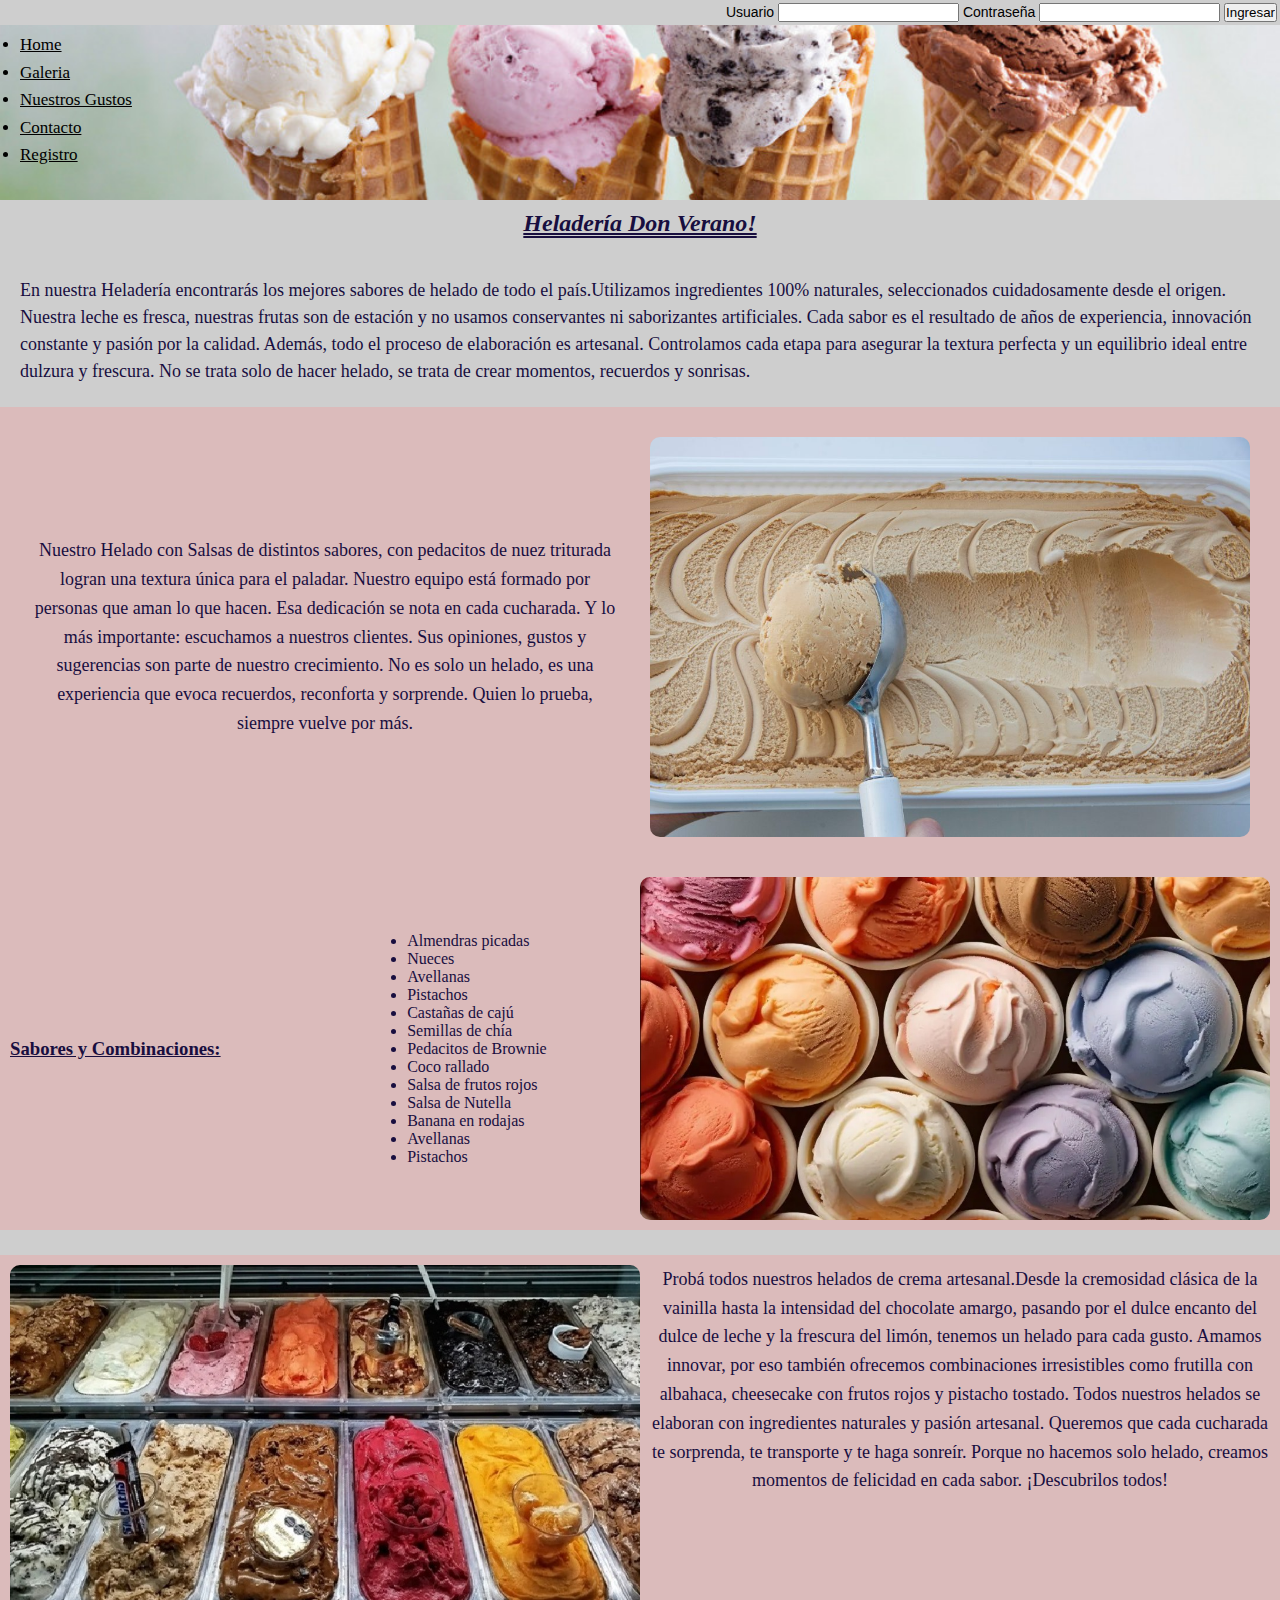
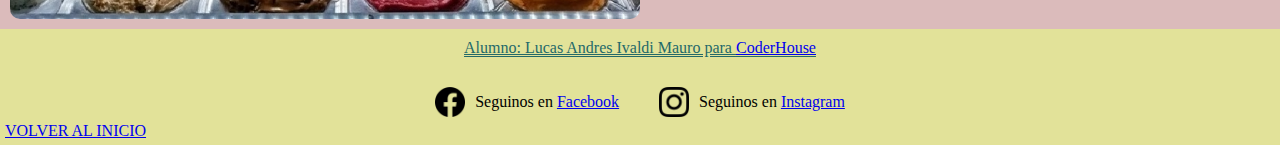
<file: index.html>
<!DOCTYPE html>
<html lang="en">

<head>
    <meta charset="UTF-8">
    <meta name="viewport" content="width=device-width, initial-scale=1.0">
    <title>Document</title>
    <link rel="stylesheet" href="./css/estilos.css">
</head>

<body>

    <header>
        <div class="usvip1">

            <label for="">Usuario</label>
            <input class="usuario" type="Usuario">

            <label for="">Contraseña</label>
            <input class="contraseña" type="password" name="" id="">

            <input type="submit" value="Ingresar">
        </div>




        <nav>

            <ul class="probandopadre">

                <li class="probandohijo"><a href="#">Home</a></li>

                <li class="probandohijo"><a href="./otrasPags/Galeria.html">Galeria</a></li>

                <li class="probandohijo"><a href="./otrasPags/Gustos.html">Nuestros Gustos</a></li>

                <li class="probandohijo"><a href="./otrasPags/Contacto.html">Contacto</a></li>

                <li class="probandohijo"><a href="./otrasPags/Registro.html">Registro</a></li>

            </ul>


        </nav>


    </header>

    <main>


        <section class="seccion1">

            <h1 class="tit1">Heladería Don Verano!</h1>


            <p class="h2principal">En nuestra Heladería encontrarás los mejores sabores de
                helado de todo el país.Utilizamos ingredientes 100% naturales, seleccionados cuidadosamente desde el
                origen.
                Nuestra leche es fresca, nuestras frutas son de estación y no usamos conservantes ni saborizantes
                artificiales. Cada sabor es el resultado de años de experiencia, innovación constante y pasión por la
                calidad.

                Además, todo el proceso de elaboración es artesanal. Controlamos cada etapa para asegurar la textura
                perfecta y un equilibrio ideal entre dulzura y frescura. No se trata solo de hacer helado, se trata de
                crear
                momentos, recuerdos y sonrisas.
            <p>

        </section>

       
<section class="section1">
  <div class="flexindex">
    <p>
      Nuestro Helado con Salsas de distintos sabores, con pedacitos de nuez triturada logran una textura única para el paladar.
      Nuestro equipo está formado por personas que aman lo que hacen. Esa dedicación se nota en cada cucharada.
      Y lo más importante: escuchamos a nuestros clientes. Sus opiniones, gustos y sugerencias son parte de nuestro crecimiento.
      No es solo un helado, es una experiencia que evoca recuerdos, reconforta y sorprende. Quien lo prueba, siempre vuelve por más.
    </p>

    <img class="img2" src="./fotosCosas/shutterstock_1072957655-1024x683.jpg" alt="Helado artesanal con salsas y nuez">
  </div>
</section>


        <section class="section2">

            <h3>Sabores y Combinaciones:</h3>
            <br>
<br>

            <ul class="listasabores">
                <li>Almendras picadas</li>
                <li>Nueces</li>
                <li>Avellanas</li>
                <li>Pistachos</li>
                <li>Castañas de cajú</li>
                <li>Semillas de chía</li>
                <li>Pedacitos de Brownie</li>
                <li>Coco rallado</li>
                <li>Salsa de frutos rojos </li>
                <li>Salsa de Nutella</li>
                <li>Banana en rodajas</li>
                <li>Avellanas</li>
                <li>Pistachos</li>

            </ul>





            <img class="img3" src="./fotosCosas/sinfoto1.jpg" alt="">

        </section>



        <section class="section3">

            <p>Probá todos nuestros helados de crema artesanal.Desde la cremosidad clásica de la vainilla hasta la
                intensidad del chocolate amargo, pasando por el dulce encanto del dulce de leche y la frescura del
                limón, tenemos un helado para cada gusto. Amamos innovar, por eso también ofrecemos combinaciones
                irresistibles como frutilla con albahaca, cheesecake con frutos rojos y pistacho tostado. Todos nuestros
                helados se elaboran con ingredientes naturales y pasión artesanal. Queremos que cada cucharada te
                sorprenda, te transporte y te haga sonreír. Porque no hacemos solo helado, creamos momentos de felicidad
                en cada sabor. ¡Descubrilos todos!</p>




            <img class="imgsect3" src="./fotosCosas/ultfoto.jpg" alt="">




        </section>
    </main>

   



    <footer>

        <section class="footerpcipal">
            <div>
                <p class="alumno">
                    Alumno: Lucas Andres Ivaldi Mauro para
                    <a href="https://www.coderhouse.com" target="_blank">CoderHouse</a>
                </p>
            </div>

            <div class="footerflex">
                <div class="red">
                    <img class="icono" src="./fotosCosas/facebook.png" alt="Logo Facebook">
                    <p>Seguinos en <a href="http://www.facebook.com" target="_blank">Facebook</a></p>
                </div>

                <div class="red">
                    <img class="icono" src="./fotosCosas/instagram.png" alt="Logo Instagram">
                    <p>Seguinos en <a href="http://www.instagram.com" target="_blank">Instagram</a></p>
                </div>
            </div>

            <div class="inic">
                <p><a href="#">VOLVER AL INICIO</a></p>
            </div>

        </section>
    </footer>



</body>

</html>
</file>
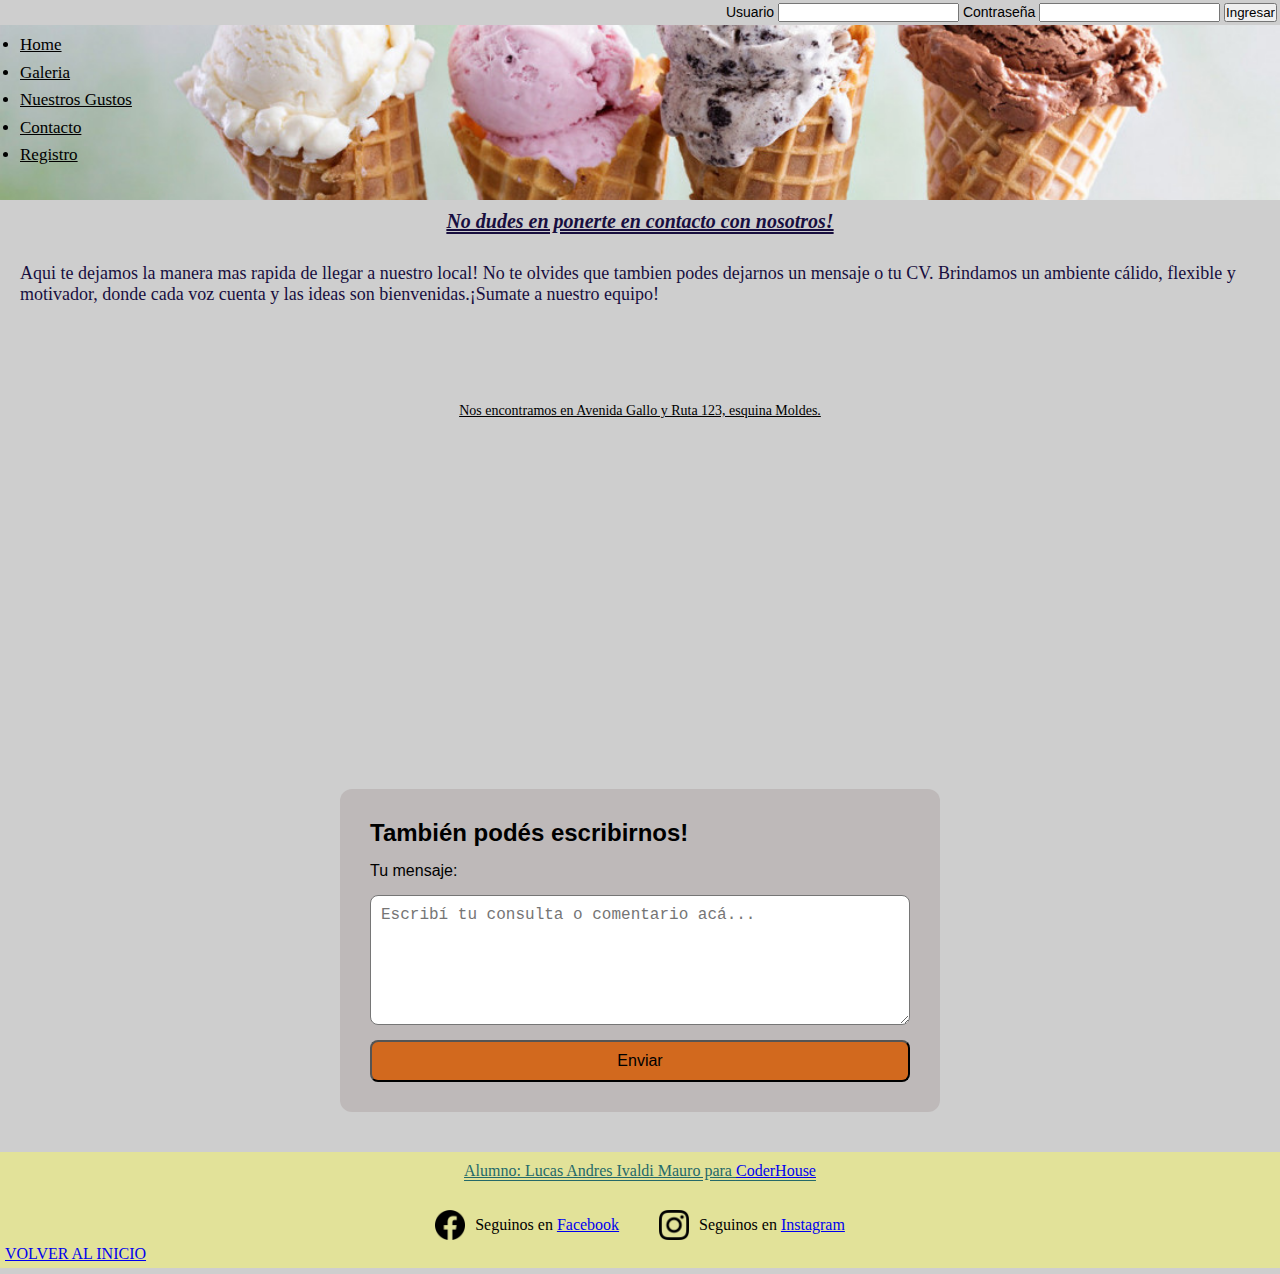
<file: otrasPags/Contacto.html>
<!DOCTYPE html>
<html lang="en">

<head>
    <meta charset="UTF-8">
    <meta name="viewport" content="width=device-width, initial-scale=1.0">
    <meta name="description" content="¿Tenés dudas o querés hacer un pedido? Contactanos por formulario, Facebook o Instagram. ¡Seguinos y enterate de promociones, novedades y mucho más!">
    <title>Contacto</title>
    <link rel="stylesheet" href="../css/estnuevos.css">

</head>

<body>
    <header>
        <nav>
            <div class="usvip1">

                <label for="">Usuario</label>
                <input class="usuario" type="Usuario">


                <label for="">Contraseña</label>
                <input class="contraseña" type="password" name="" id="">


                <input type="submit" value="Ingresar">

            </div>
            <ul class="probandopadre">

                <li class="probandohijo"><a href="../index.html">Home</a></li>
                <li class="probandohijo"><a href="./galeria.html">Galeria</a></li>
                <li class="probandohijo"><a href="./gustos.html">Nuestros Gustos</a></li>
                <li class="probandohijo"><a href="#">Contacto</a></li>
                <li class="probandohijo"><a href="./registro.html">Registro</a></li>
            </ul>
        </nav>
        <main>

    </header>

    <section class="sct1">
        <h1 class="contactoh1">No dudes en ponerte en contacto con nosotros!</h1>

        <p class="contactop1">Aqui te dejamos la manera mas rapida de llegar a nuestro local! No te olvides que tambien
            podes dejarnos un mensaje o tu CV. Brindamos un ambiente cálido, flexible y motivador, donde cada voz cuenta
            y
            las ideas son bienvenidas.¡Sumate a nuestro equipo!
        </p>

        <div class="contacto1">
            <iframe
                src="https://www.google.com/maps/embed?pb=!1m18!1m12!1m3!1d3284.442582563635!2d-58.4398332!3d-34.5929684!2m3!1f0!2f0!3f0!3m2!1i1024!2i768!4f13.1!3m3!1m2!1s0x95bcc945173b3dd7%3A0xe8a347bb55df550c!2sCoderhouse!5e0!3m2!1ses!2sar!4v1744155936389!5m2!1ses!2sar"
                width="400" height="300" style="border:0;" allowfullscreen="" loading="lazy"
                referrerpolicy="no-referrer-when-downgrade"></iframe>

            <span class="span1">Nos encontramos en Avenida Gallo y Ruta 123, esquina Moldes.</span>
        </div>
    </section>


    <section class="formulario-contacto">
        <h2>También podés escribirnos!</h2>

        <form action="#" method="post">
            <label for="mensaje">Tu mensaje:</label>
            <textarea id="mensaje" name="mensaje" rows="6"
                placeholder="Escribí tu consulta o comentario acá..."></textarea>

            <button type="submit">Enviar</button>
        </form>
    </section>


    </main>


    <footer>
        <div>
            <p class="alumno">
                Alumno: Lucas Andres Ivaldi Mauro para
                <a href="https://www.coderhouse.com" target="_blank">CoderHouse</a>
            </p>
        </div>

        <div class="footerflex">
            <div class="red">
                <img class="icono" src="../fotosCosas/facebook.png" alt="Logo Facebook">
                <p>Seguinos en <a href="http://www.facebook.com" target="_blank">Facebook</a></p>
            </div>

            <div class="red">
                <img class="icono" src="../fotosCosas/instagram.png" alt="Logo Instagram">
                <p>Seguinos en <a href="http://www.instagram.com" target="_blank">Instagram</a></p>
            </div>
        </div>

        <div class="inic">
            <p><a href="#">VOLVER AL INICIO</a></p>
        </div>
    </footer>


</body>

</html>
</file>
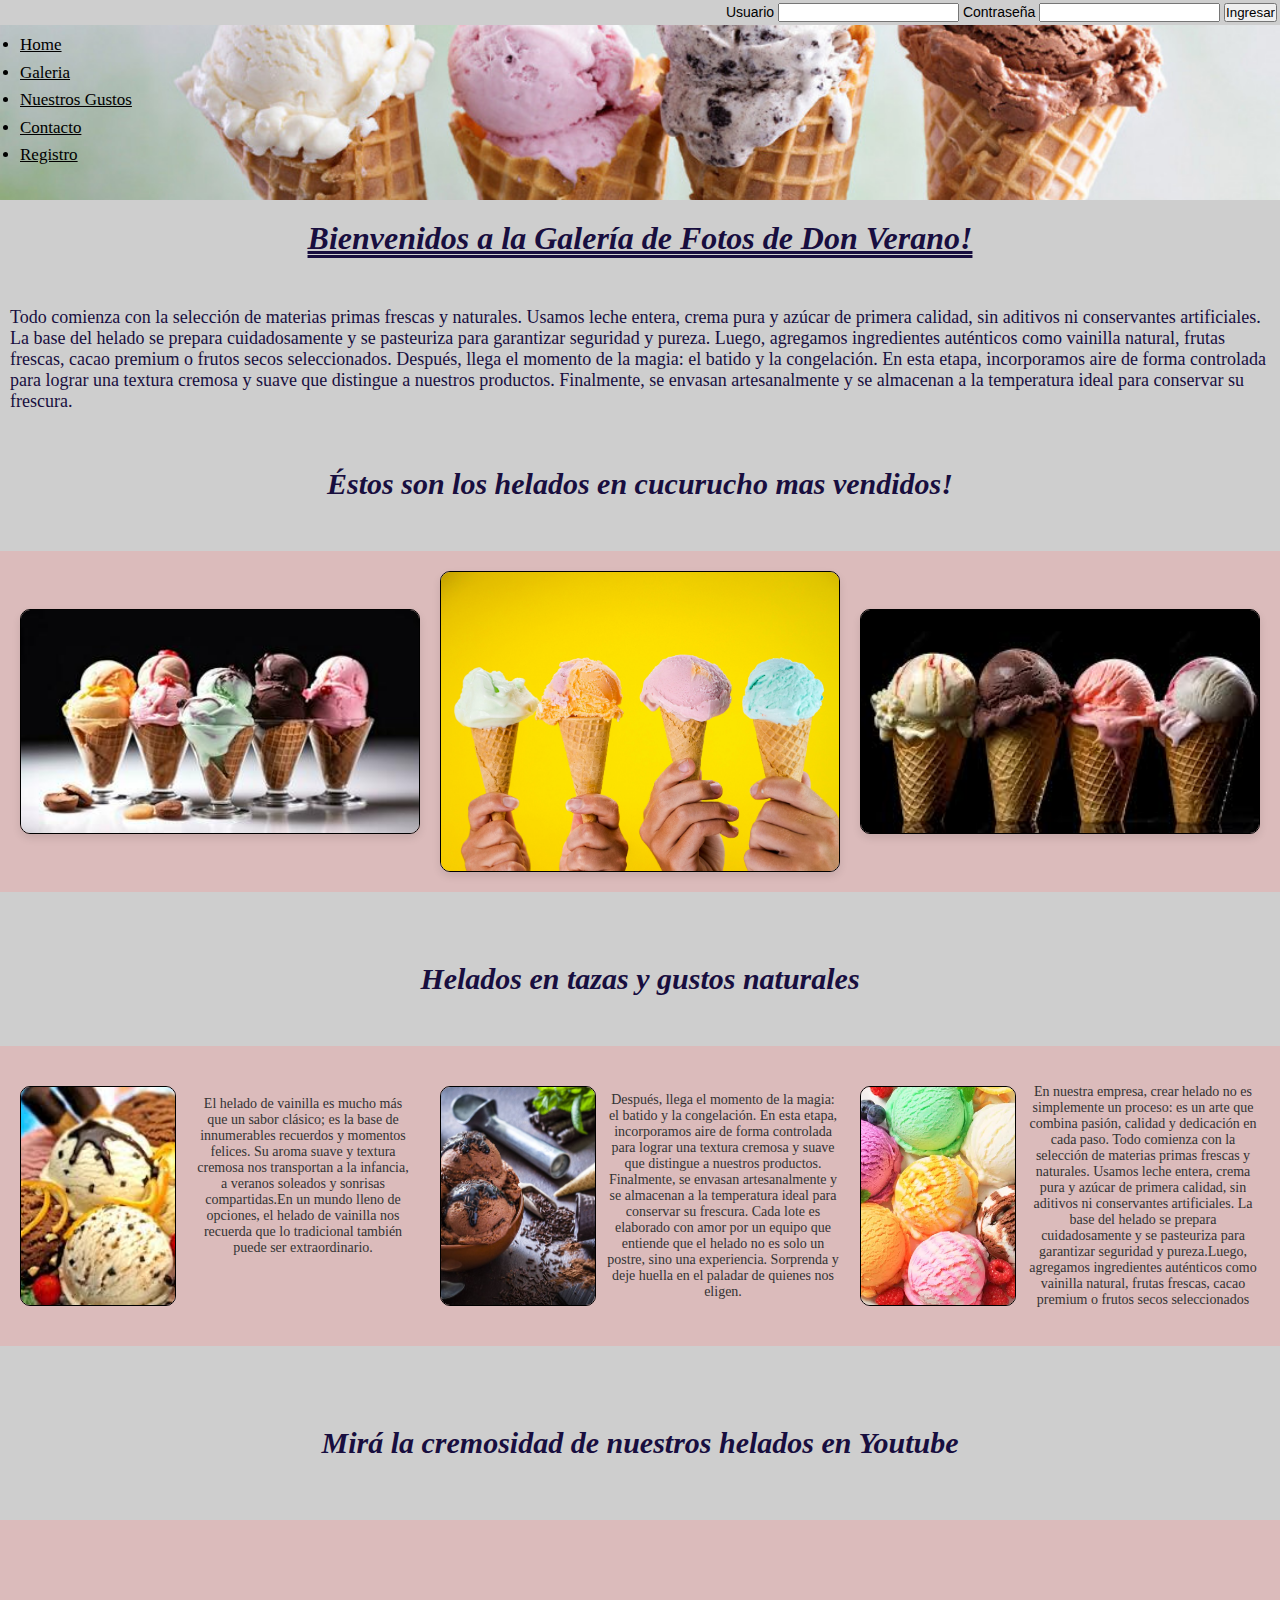
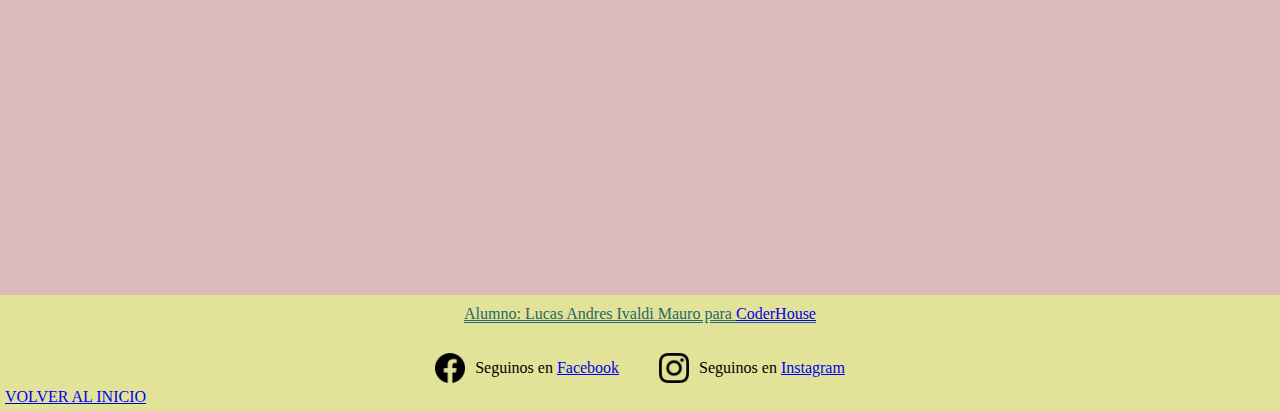
<file: otrasPags/Galeria.html>
<!DOCTYPE html>
<html lang="en">

<head>
    <meta charset="UTF-8">
    <meta name="viewport" content="width=device-width, initial-scale=1.0">
<meta name="description" content="Explorá nuestra galería de fotos y descubrí el mundo de sabores, colores y momentos dulces que vivimos en nuestra heladería.">

    <title>Galeria</title>
    <link rel="stylesheet" href="../css/estnuevos.css">
</head>

<body>
    <header>

        <nav>

            <div class="usvip1">
                <label for="">Usuario</label>
                <input class="usuario" type="Usuario">
                <label for="">Contraseña</label>
                <input class="contraseña" type="password" name="" id="">
                <input type="submit" value="Ingresar">
            </div>

            <ul class="probandopadre">

                <li class="probandohijo"><a href="../index.html">Home</a></li>
                <li class="probandohijo"><a href="#">Galeria</a></li>
                <li class="probandohijo"><a href="./Gustos.html">Nuestros Gustos</a></li>
                <li class="probandohijo"><a href="./Contacto.html">Contacto</a></li>
                <li class="probandohijo"><a href="./Registro.html">Registro</a></li>

            </ul>


        </nav>

    </header>

    <main>

        <section class="gale1">

            <div class="galepcipal">
                <h1>Bienvenidos a la Galería de Fotos de Don Verano!</h1>
            </div>

            <p class="textogaleria">
                Todo comienza con la selección de materias primas frescas y naturales. Usamos leche entera, crema pura y
                azúcar de primera calidad, sin aditivos ni conservantes artificiales. La base del helado se prepara
                cuidadosamente y se pasteuriza para garantizar seguridad y pureza. Luego, agregamos ingredientes
                auténticos
                como vainilla natural, frutas frescas, cacao premium o frutos secos seleccionados.
                Después, llega el momento de la magia: el batido y la congelación. En esta etapa, incorporamos aire de
                forma
                controlada para lograr una textura cremosa y suave que distingue a nuestros productos. Finalmente, se
                envasan artesanalmente y se almacenan a la temperatura ideal para conservar su frescura.
            </p>

        </section>

        </div>

        <h3 class="h31">Éstos son los helados en cucurucho mas vendidos!</h3>

        <section class="editgal">

            <div class="editgaleria">
                <img class="galeria1" src="../fotosCosas/galeria1.jpg" alt="2 bochas de helado de distintos sabores,presentacion cucurucho">

                <img class="galeria2" src="../fotosCosas/galeria2.jpg" alt="1 bocha de helado de distintos sabores,presentacion cucurucho">

                <img class="galeria3" src="../fotosCosas/galeria3.jpg" alt="1 bocha de helado de distintos sabores,presentacion cucurucho">
            </div>
        </section>


        <h3 class="h32">Helados en tazas y gustos naturales</h3>

        <section>

            <div class="editgaleria1">
                <div class="item">
                    <img class="galeria4" src="../fotosCosas/galeria4.jpg" alt="6 bochas de helado de distintos sabores,con salsas de diferentes sabores y trozos de chocolate">
                    <p class="texto1">El helado de vainilla es mucho más que un sabor clásico; es la base de
                        innumerables recuerdos y
                        momentos felices. Su aroma suave y textura cremosa nos transportan a la infancia, a veranos
                        soleados y sonrisas compartidas.En un mundo lleno de
                        opciones, el helado de vainilla nos recuerda que lo tradicional también puede ser
                        extraordinario.</p>
                </div>

                <div class="item">
                    <img class="galeria5" src="../fotosCosas/galeria5.jpg" alt="3 bochas de helado de chocolate, bañadas en salsa de chocolate, presentacion tacita.">
                    <p class="gale5">Después, llega el momento de la magia: el batido y la congelación. En esta etapa,
                        incorporamos
                        aire
                        de forma controlada para lograr una textura cremosa y suave que distingue a nuestros productos.
                        Finalmente, se envasan artesanalmente y se almacenan a la temperatura ideal para conservar su
                        frescura.

                        Cada lote es elaborado con amor por un equipo que entiende que el helado no es solo un postre,
                        sino
                        una experiencia. Sorprenda y deje huella en el paladar de quienes nos eligen.
                    </p>
                </div>

                <div class="item">
                    <img class="galeria7" src="../fotosCosas/galeria7.jpg" alt="7 bochas de helado de distintos sabores, presentacion tacita">
                    <p class="gale7">En nuestra empresa, crear helado no es simplemente un proceso: es un arte que
                        combina pasión,
                        calidad y dedicación en cada paso. Todo comienza con la selección de materias primas frescas y
                        naturales. Usamos leche entera, crema pura y azúcar de primera calidad, sin aditivos ni
                        conservantes artificiales. La base del helado se prepara cuidadosamente y se pasteuriza para
                        garantizar seguridad y pureza.Luego, agregamos ingredientes auténticos como vainilla natural,
                        frutas frescas, cacao premium o frutos secos seleccionados</p>
                </div>
            </div>

        </section>

        <h3 class="h33">Mirá la cremosidad de nuestros helados en Youtube</h3>

        <div class="videos">
            <iframe class="iframe1" width="560" height="315"
                src="https://www.youtube.com/embed/ukuhJ8oGm3Q?si=c9D9vKUh6_vL1g8g" title="YouTube video player"
                frameborder="0"
                allow="accelerometer; autoplay; clipboard-write; encrypted-media; gyroscope; picture-in-picture; web-share"
                referrerpolicy="strict-origin-when-cross-origin" allowfullscreen></iframe>
            <iframe class="iframe1" width="560" height="315"
                src="https://www.youtube.com/embed/-7lbwNiNE8s?si=T1MvKjAnfMRLGPZO" title="YouTube video player"
                frameborder="0"
                allow="accelerometer; autoplay; clipboard-write; encrypted-media; gyroscope; picture-in-picture; web-share"
                referrerpolicy="strict-origin-when-cross-origin" allowfullscreen></iframe>
        </div>


    </main>

    <footer>
        <div>
            <p class="alumno">
                Alumno: Lucas Andres Ivaldi Mauro para
                <a href="https://www.coderhouse.com" target="_blank">CoderHouse</a>
            </p>
        </div>

        <div class="footerflex">
            <div class="red">
                <img class="icono" src="../fotosCosas/facebook.png" alt="Logo Facebook">
                <p>Seguinos en <a href="http://www.facebook.com" target="_blank">Facebook</a></p>
            </div>

            <div class="red">
                <img class="icono" src="../fotosCosas/instagram.png" alt="Logo Instagram">
                <p>Seguinos en <a href="http://www.instagram.com" target="_blank">Instagram</a></p>
            </div>
        </div>

        <div class="inic">
            <p><a href="#">VOLVER AL INICIO</a></p>
        </div>
    </footer>


</body>




</html>
</file>
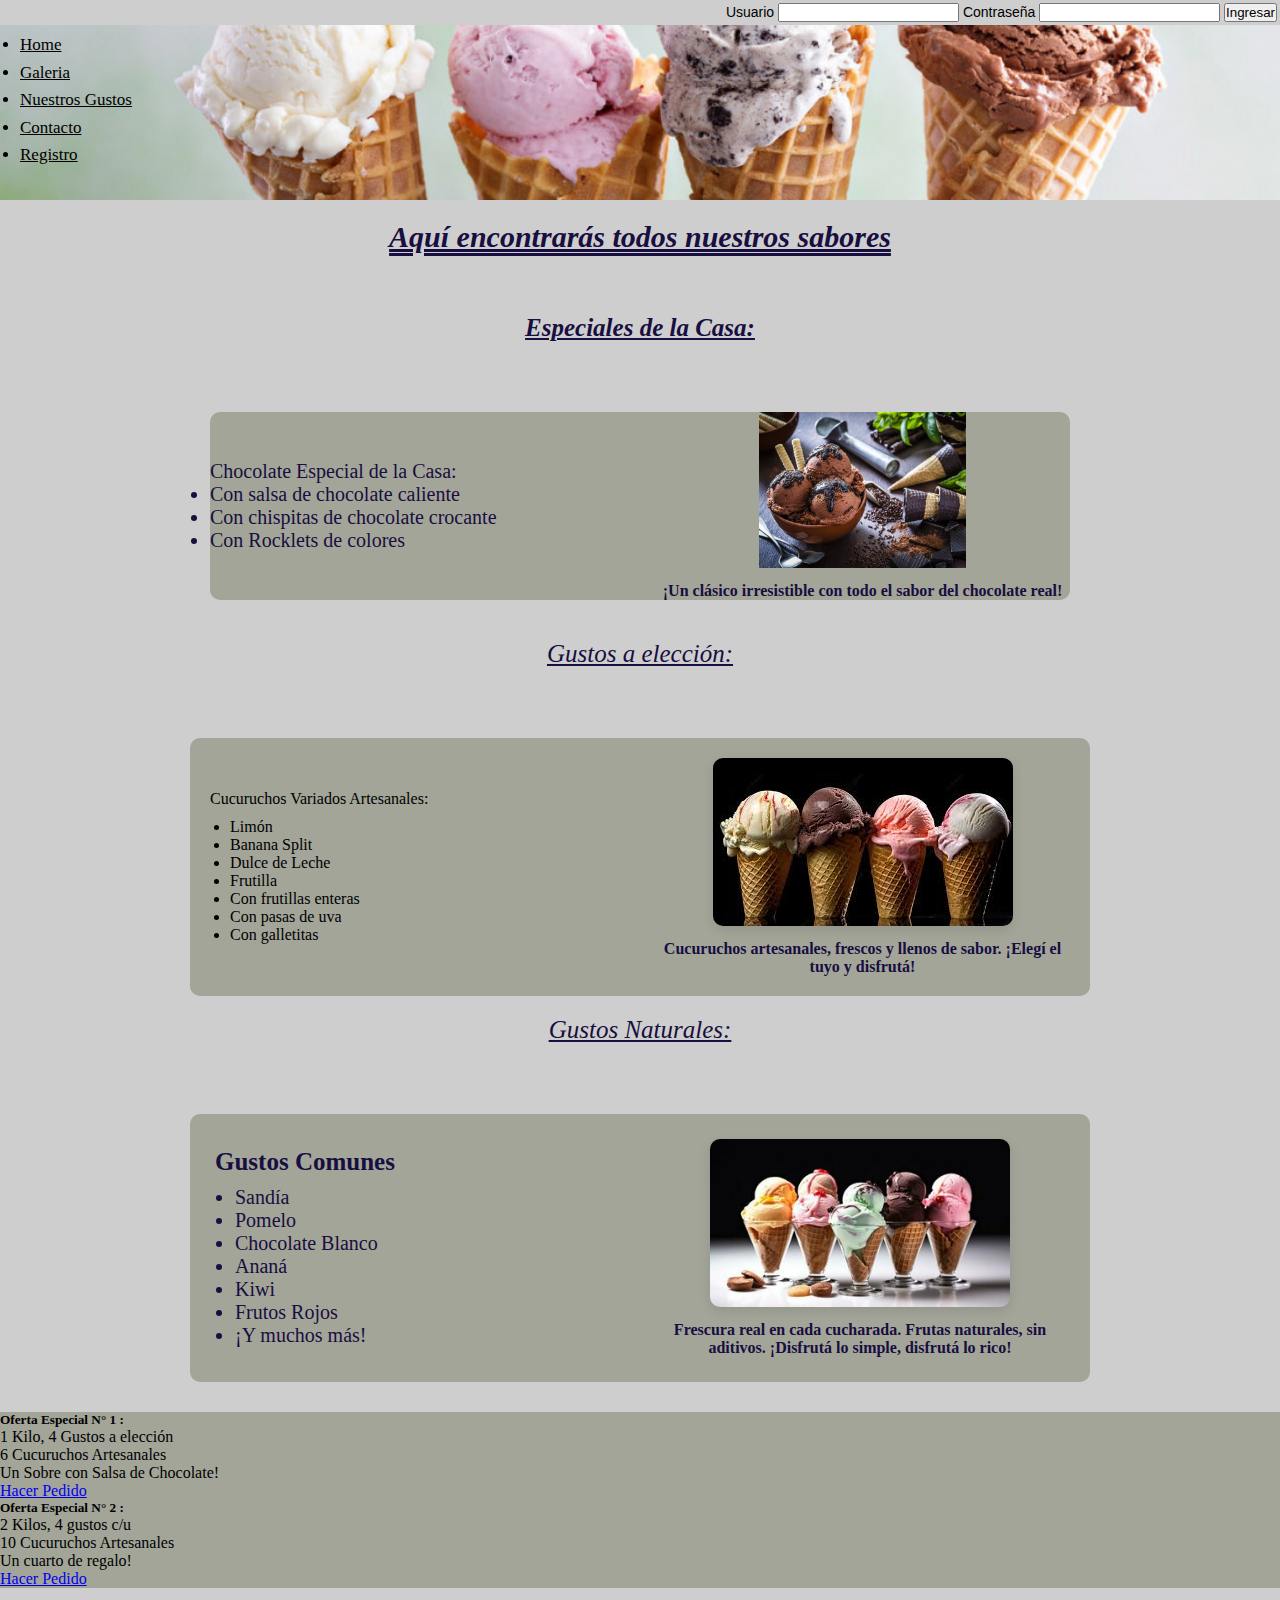
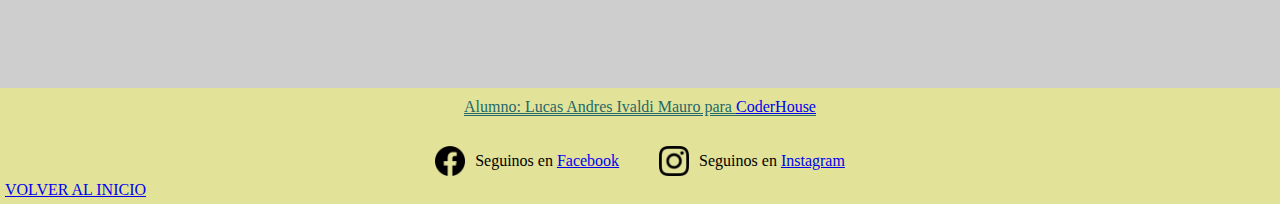
<file: otrasPags/Gustos.html>
<!DOCTYPE html>
<html lang="en">

<head>
  <meta charset="UTF-8">
  <meta name="viewport" content="width=device-width, initial-scale=1.0">
  <title>Gustos</title>

  <link href="https://cdn.jsdelivr.net/npm/bootstrap@5.3.6/dist/css/bootstrap.min.css" rel="stylesheet"
    integrity="sha384-4Q6Gf2aSP4eDXB8Miphtr37CMZZQ5oXLH2yaXMJ2w8e2ZtHTl7GptT4jmndRuHDT" crossorigin="anonymous">

  <link rel="stylesheet" href="../css/estnuevos.css">

</head>

<body>
  <header>
    <nav>


      <div class="usvip1">

        <label for="">Usuario</label>
        <input class="usuario" type="Usuario">


        <label for="">Contraseña</label>
        <input class="contraseña" type="password" name="" id="">


        <input type="submit" value="Ingresar">

      </div>

      <ul class="probandopadre">

        <li class="probandohijo"><a href="../index.html">Home</a></li>
        <li class="probandohijo"><a href="./Galeria.html">Galeria</a></li>
        <li class="probandohijo"><a href="#">Nuestros Gustos</a></li>
        <li class="probandohijo"><a href="./Contacto.html">Contacto</a></li>
        <li class="probandohijo"><a href="./Registro.html">Registro</a></li>

      </ul>

    </nav>

  </header>

  <main>

    <section>


      <h1 class="titulogustos">Aquí encontrarás todos nuestros sabores</h1>


      <div class="especial-casa">
        <h2 class="subtitgustos">Especiales de la Casa:</h2>

        <div class="sabor-item">
          <div class="sabor-texto">
            <p class="choco2">Chocolate Especial de la Casa:</p>
            <ul class="choco3">
              <li>Con salsa de chocolate caliente</li>
              <li>Con chispitas de chocolate crocante</li>
              <li>Con Rocklets de colores</li>
            </ul>
          </div>

          <div class="sabor-imagen">
            <img class="choco1" src="../fotosCosas/galeria5.jpg" alt="Chocolate especial">
            <p class="promo-texto">¡Un clásico irresistible con todo el sabor del chocolate real!</p>
          </div>
        </div>
      </div>
      </ul>
    </section>


    <p class="eleccion">Gustos a elección:</p>

    <div class="seccion-cucuruchos">
      <div class="cucuruchos-texto">
        <p class="cucu">Cucuruchos Variados Artesanales:</p>
        <ul class="cucu3">
          <li>Limón</li>
          <li>Banana Split</li>
          <li>Dulce de Leche</li>
          <li>Frutilla

          <li>Con frutillas enteras</li>
          <li>Con pasas de uva</li>
          <li>Con galletitas</li>


      </div>

      <div class="cucuruchos-imagen">
        <img class="cucu2" src="../fotosCosas/galeria3.jpg" alt="Cucuruchos Artesanales">
        <p class="promo-cucuruchos">Cucuruchos artesanales, frescos y llenos de sabor. ¡Elegí el tuyo y disfrutá!</p>
      </div>
    </div>

    <p class="eleccion2">Gustos Naturales:</p>

    <section class="gustos-comunes">

      <div class="gustos-comunes-texto">
        <h2 class="gustoscom1">Gustos Comunes</h2>


        <ul class="cucu4">
          <li>Sandía</li>
          <li>Pomelo</li>
          <li>Chocolate Blanco</li>
          <li>Ananá</li>
          <li>Kiwi</li>
          <li>Frutos Rojos</li>
          <li>¡Y muchos más!</li>
        </ul>
      </div>

      <div class="gustos-comunes-img">
        <img class="comunes" src="../fotosCosas/galeria1.jpg" alt="Foto helado sabores comunes">
        <p class="promo-comunes">Frescura real en cada cucharada. Frutas naturales, sin aditivos. ¡Disfrutá lo simple,
          disfrutá lo rico!</p>
      </div>

    </section>
  </main>


  <div class="row">
    <div class="col-sm-6 mb-3 mb-sm-0">
      <div class="card">
        <div class="card-body">
          <h5 class="card-title">Oferta Especial N° 1 :</h5>
          <p class="card-text">1 Kilo, 4 Gustos a elección</p>
          <p>6 Cucuruchos Artesanales</p>
          <p>Un Sobre con Salsa de Chocolate!</p>
          <a href="#" class="btn btn-primary">Hacer Pedido</a>
        </div>
      </div>
    </div>
    <div class="col-sm-6">
      <div class="card">
        <div class="card-body">
          <h5 class="card-title">Oferta Especial N° 2 :</h5>
          <p class="card-text">2 Kilos, 4 gustos c/u</p>
          <p>10 Cucuruchos Artesanales</p>
          <p>Un cuarto de regalo!</p>
          <a href="#" class="btn btn-primary">Hacer Pedido</a>
        </div>
      </div>
    </div>
  </div>



  <footer>
    <div>
      <p class="alumno">
        Alumno: Lucas Andres Ivaldi Mauro para
        <a href="https://www.coderhouse.com" target="_blank">CoderHouse</a>
      </p>
    </div>

    <div class="footerflex">
      <div class="red">
        <img class="icono" src="../fotosCosas/facebook.png" alt="Logo Facebook">
        <p>Seguinos en <a href="http://www.facebook.com" target="_blank">Facebook</a></p>
      </div>

      <div class="red">
        <img class="icono" src="../fotosCosas/instagram.png" alt="Logo Instagram">
        <p>Seguinos en <a href="http://www.instagram.com" target="_blank">Instagram</a></p>
      </div>
    </div>

    <div class="inic">
      <p><a href="#">VOLVER AL INICIO</a></p>
    </div>
  </footer>

  <script src="https://cdn.jsdelivr.net/npm/bootstrap@5.3.6/dist/js/bootstrap.bundle.min.js"
    integrity="sha384-j1CDi7MgGQ12Z7Qab0qlWQ/Qqz24Gc6BM0thvEMVjHnfYGF0rmFCozFSxQBxwHKO"
    crossorigin="anonymous"></script>

</body>

</html>
</file>
<file: css/estilos.css>
/* reset para que tenga bien los bordes */
* {
    margin: 0;
    padding: 0;
    box-sizing: border-box;
}

/* header */


.titindex {
    color: #291515;

    color: rgb(24, 14, 63);
    text-align: center;
    font-family: 'Times New Roman', Times, serif;
    font-style: italic;
    margin-top: 70px;
    margin-bottom: 50px;
    font-size: 30px;


}

.card-group {
    text-align: center;
    margin: 25px;
    height: 300px;
}

.probandopadre {
    height: 150px;
    display: flex;
    flex-direction: column;
    justify-content: space-between;

}

.probandohijo {

    border: 2px double blanchedalmond width 80px;
    margin-left: 10px;
    font-size: 17px;

}

.inic {
    padding: 5px 5px;
}

/* galerias html */

.editgaleria1 {
    display: grid;
    grid-template-columns: repeat(3, 1fr);
    gap: 20px;
    padding: 20px;
    height: 300px;
    background-color: rgb(219, 187, 187);


}


.texto1 {
    text-align: center;
    height: 200px;
    margin: 10px 10px;
}

.item {
    display: grid;
    grid-template-columns: 1fr 1.5fr;
    align-items: center;
    gap: 10px;
    text-align: center;
}

.item img {
    width: 100%;
    max-width: 300px;
    height: 220px;
    border-radius: 10px;
    object-fit: cover;
}

.item p {
    font-size: 14px;
    color: #333;
}


/*
COLOR FONDO
background-color: rgb(121, 121, 118);

font-family: 'Times New Roman', Times, serif;
    color: rgb(24, 14, 63);
font-size: large;



*/


.editgal {
    background-color: rgb(219, 187, 187);

}

.editgaleria {
    display: grid;
    grid-template-columns: repeat(auto-fit, minmax(250px, 1fr));
    gap: 20px;
    padding: 20px;
    align-items: center;



}

.editgaleria img {
    width: 100%;
    border: black 1px solid;
    height: auto;
    border-radius: 10px;
    object-fit: cover;
    box-shadow: 0 4px 8px rgba(0, 0, 0, 0.1);
    transition: transform 0.3s ease;
}

.editgaleria1 img {

    border: black 1px solid;

}

/* footer */


.footerflex {
    display: flex;
    justify-content: center;
    gap: 40px;
    margin-top: 20px;
    flex-wrap: wrap;
}

.red {
    display: flex;
    align-items: center;
    gap: 10px;
}

.icono {
    width: 30px;
    height: 30px;
}

/* footer */





/* INDEX */

.flexindex {
    display: flex;
    align-items: center;
    justify-content: space-between;
    gap: 30px;
    padding: 30px;
}

.flexindex p {
    font-size: 18px;
    line-height: 1.6;
    max-width: 600px;
    color: rgb(24, 14, 63);
    font-size: large;
}

/*

font-family: 'Times New Roman', Times, serif;
    color: rgb(24, 14, 63);
font-size: large;

*/




.subtitgustos {
    color: rgb(24, 14, 63);
    text-decoration: underline;
    padding: 10px;
    font-family: 'Times New Roman', Times, serif;
    font-style: italic;
    padding-bottom: 20px;
    padding-top: 20px;
    text-align: center;
    font-size: 25px;
    margin-bottom: 50px;


}

.section3 {
    display: flex;
    flex-direction: row-reverse;
    align-items: text-start;
    justify-content: space-around;
    margin-top: 25px;
    padding: 10px 10px;
    font-family: 'Times New Roman', Times, serif;
    color: rgb(24, 14, 63);
    font-size: large;
    gap: 10px;
    background-color: rgb(219, 187, 187);
}

.imgsect3 {
    width: 50%;
    border-radius: 10px;
}


.section3 p {
    line-height: 1.6;
    text-align: center;
    font-family: 'Times New Roman', Times, serif;
    color: rgb(24, 14, 63);
    font-size: large;


}


.section1 {
    line-height: 1.6;
    text-align: center;
    font-family: 'Times New Roman', Times, serif;
    color: rgb(24, 14, 63);
    font-size: large;
    background-color: rgb(219, 187, 187);


}


.section2 {
    display: flex;
    flex-direction: row;
    justify-content: space-between;
    align-items: center;
    padding: 10px;
    font-family: 'Times New Roman', Times, serif;
    color: rgb(24, 14, 63);
    background-color: rgb(219, 187, 187);
}


.section2 img {
    width: 50%;
    border-radius: 10px;
}

.section2 h3 {
    text-decoration: underline;
}




.subtitulo2 {
    color: rgb(24, 14, 63);
    font-size: large;
    font-family: 'Times New Roman', Times, serif;
    padding: 10px;

}

 .h2principal {
        font-size: 16px;
        line-height: 1.5;
        height: 400px;
    }


.h2principal {

    color: rgb(24, 14, 63);
    font-size: large;
    font-family: 'Times New Roman', Times, serif;
    padding: 20px;
    height: 150px;
}



main {
    background-color: rgb(206, 206, 206);
}

.card-title {
    font-size: px;
}


.usvip1 {
    display: block;
    width: 100%;
    padding: 3px;
    background-color: rgb(206, 206, 206);
    font-family: Arial, sans-serif;
    font-size: 14px;
}

.homepcipal {
    height: 350px;
    background-color: yellowgreen
}


.lista1 {

    font-size: 20px;
    padding: 20px;

}

header {

    text-align: right;
    width: 100%;
    height: 200px;
    background-image: url(../fotosCosas/logo.jpg);
    background-size: cover;
    background-repeat: no-repeat;
    background-position: 30% 30%;
}

header ul {
    text-align: left;
    padding: 10px;
}


.img2 {
    width: 600px;
    max-width: 100%;
    height: auto;
    border-radius: 10px;
}

.img3 {
    width: 50%;
}


.face {
    width: 50px;
}

.ig {
    width: 50px;
}

footer {
    background-color: rgb(226, 226, 153);
}



.alumno {
    text-align: center;
    color: rgb(36, 105, 105);
    text-decoration: underline double;
    padding: 10px;

}


/* 

color: rgb(24, 14, 63);
font-size: large;
font-family: 'Times New Roman',
Times,
serif;
padding: 10px;




color: rgb(24, 14, 63);
text-align: center;
text-decoration: underline double;
padding: 10px;
font-family: 'Times New Roman',
Times,
serif;
font-style: italic;
/*  */





.galeria2 {
    width: 200px;
    height: 200px;
}

.galeria5 {
    width: 200px;
    height: 200px;
}

.galeria7 {
    width: 200px;
    height: 200px;
}


.h31 {
    color: rgb(24, 14, 63);
    text-align: center;
    font-family: 'Times New Roman', Times, serif;
    font-style: italic;
    margin-bottom: 50px;
    font-size: 30px;

}

.h32 {
    color: rgb(24, 14, 63);
    text-align: center;
    font-family: 'Times New Roman', Times, serif;
    font-style: italic;
    margin-top: 70px;
    margin-bottom: 50px;
    font-size: 30px;
}

.h33 {
    color: rgb(24, 14, 63);
    text-align: center;
    font-family: 'Times New Roman', Times, serif;
    font-style: italic;
    margin-top: 80px;
    margin-bottom: 60px;
    font-size: 30px;
}

.videos {
    display: flex;
    flex-direction: row;
    gap: 150px;
    padding: 30px;
    background-color: rgb(219, 187, 187);


}


.choco1 {
    width: 50%;

}

.choco2 {
    font-family: 'Times New Roman', Times, serif;
    color: rgb(24, 14, 63);
    font-size: 30px;
    font-size: 20px;

}

.choco3 {
    font-family: 'Times New Roman', Times, serif;
    color: rgb(24, 14, 63);
    font-size: 20px;

}


.cucu3 {
    font-family: 'Times New Roman', Times, serif;
    color: rgb(24, 14, 63);
    font-size: 20px;

}


.cucu {
    font-family: 'Times New Roman', Times, serif;
    color: rgb(24, 14, 63);
    font-size: 30px;
    font-size: 20px;
}

.cucu2 {

    width: 50%;
}

.gustos1 {
    text-decoration: underline
}

.comunes {
    width: 50%;
}



.listasabores {
    font-size: medium;
}

.listault {
    font-size: small;
}

.padding-box {
    width: 100px;
    height: 50px;
    background-color: lightgray;
    padding: 20px;
}


.tit1 {

    color: rgb(24, 14, 63);
    text-align: center;
    text-decoration: underline double;
    padding: 10px;
    font-family: 'Times New Roman', Times, serif;
    font-style: italic;
    font-size: 24px;
    margin-bottom: 10px;
}



/*  color: rgb(24, 14, 63);
    font-size: large;
    font-family: 'Times New Roman', Times, serif;
    padding: 20px;
    height: 150px; */

.textogaleria {
    color: rgb(24, 14, 63);
    font-size: large;
    font-family: 'Times New Roman', Times, serif;
    padding: 10px;
    height: 150px;
    margin-top: 20px;
    margin-bottom: 20px;
}


.galepcipal {
    color: rgb(24, 14, 63);
    text-align: center;
    text-decoration: underline double;
    padding: 10px;
    font-family: 'Times New Roman', Times, serif;
    font-style: italic;
    padding-bottom: 20px;
    padding-top: 20px;
}


.especial-casa {
    padding: 20px;
    background-color: rgb(206, 206, 206);
    border-radius: 12px;
    max-width: 900px;
    margin: 0 auto;
}

.sct1 {
    background-color: rgb(206, 206, 206);


}

.card-body {
    background-color: rgb(163, 165, 153);
}

.sabor-item {
    display: flex;
    flex-wrap: wrap;
    gap: 30px;
    align-items: center;
    justify-content: space-between;
    border-radius: 10px;
    background-color: rgb(163, 165, 153);

}

.sabor-texto {
    flex: 1;
    min-width: 250px;
}

.sabor-texto ul {
    padding-left: 20px;
    margin-top: 10px;
}

.sabor-imagen {
    flex: 1;
    text-align: center;
}

.choco1 {
    width: 100%;
    max-width: 300px;
    border-radius: 10px;
    box-shadow: 0 4px 12px rgba(0, 0, 0, 0.1);
}

.promo-texto {
    margin-top: 10px;
    font-weight: bold;
    color: rgb(24, 14, 63);
    font-size: 16px;
}

.choco2 {
    font-family: 'Gill Sans', 'Gill Sans MT', Calibri, 'Trebuchet MS', sans-serif;
}


/* cucuruchos gustos */

.seccion-cucuruchos {
    display: flex;
    flex-wrap: wrap;
    gap: 30px;
    padding: 20px;
    border-radius: 12px;
    max-width: 900px;
    margin: 0 auto;
    align-items: center;
    border-radius: 10px;
    background-color: rgb(163, 165, 153);
}

.cucuruchos-texto {
    flex: 1;
    min-width: 280px;
}

.cucuruchos-texto ul {
    padding-left: 20px;
    margin-top: 10px;
}

.cucuruchos-texto ul ul {
    margin-top: 5px;
    margin-left: 15px;
    font-size: 14px;
    color: #291515;
}

.cucuruchos-imagen {
    flex: 1;
    text-align: center;
}

.cucu2 {
    width: 100%;
    max-width: 300px;
    border-radius: 10px;
    box-shadow: 0 4px 12px rgba(0, 0, 0, 0.1);
}

.promo-cucuruchos {
    margin-top: 10px;
    font-weight: bold;
    color: rgb(24, 14, 63);
    font-size: 16px;
}

.gustoscom1 {
    font-size: 20px;

}

.gustos-comunes {
    display: flex;
    flex-wrap: wrap;
    gap: 30px;
    padding: 25px;
    border-radius: 12px;
    max-width: 900px;
    margin: 0 auto;
    align-items: center;
    border-radius: 10px;
    background-color: rgb(163, 165, 153);


}

.eleccion {
    color: rgb(24, 14, 63);
    text-decoration: underline;
    padding: 10px;
    font-family: 'Times New Roman', Times, serif;
    font-style: italic;
    padding-bottom: 20px;
    padding-top: 20px;
    text-align: center;
    font-size: 25px;
    margin-bottom: 50px;

}

.eleccion2 {
    color: rgb(24, 14, 63);
    text-decoration: underline;
    padding: 10px;
    font-family: 'Times New Roman', Times, serif;
    font-style: italic;
    padding-bottom: 20px;
    padding-top: 20px;
    text-align: center;
    font-size: 25px;
    margin-bottom: 50px;

}

.gustos-comunes-texto {
    flex: 1;
    min-width: 250px;
}

.gustos-comunes-texto ul {
    padding-left: 20px;
    margin-top: 10px;
}

.gustos-comunes-img {
    flex: 1;
    text-align: center;
}

.comunes {
    width: 100%;
    max-width: 300px;
    border-radius: 10px;
    box-shadow: 0 4px 12px rgba(0, 0, 0, 0.1);
}

.promo-comunes {
    margin-top: 10px;
    font-weight: bold;
    color: rgb(24, 14, 63);
    font-size: 16px;
}

.gustos-comunes h2 {
    font-family: 'Times New Roman', Times, serif;
    color: rgb(24, 14, 63);
    font-size: 25px;


}

.cucu4 {
    font-family: 'Times New Roman', Times, serif;
    color: rgb(24, 14, 63);
    font-size: 20px;

}


/* contacto */

.contactoh1 {
    color: rgb(24, 14, 63);
    text-align: center;
    text-decoration: underline double;
    padding: 10px;
    font-family: 'Times New Roman', Times, serif;
    font-style: italic;
}

.contactop1 {
    color: rgb(24, 14, 63);
    font-size: large;
    font-family: 'Times New Roman', Times, serif;
    padding: 20px;
    height: 150px;
}

.contacto1 {
    display: flex;
    flex-direction: column-reverse;
    align-items: center;
    gap: 20px;
    font-size: 20px;
    text-decoration: underline;
}


body {
    background-color: rgb(206, 206, 206);

}

.sct1 {
    background-color: rgb(206, 206, 206);


}

/* registro */

.formulario-contacto {
    padding: 30px;
    border-radius: 12px;
    max-width: 600px;
    margin: 40px auto;
    font-family: sans-serif;
}

.formulario-contacto h2 {
    margin-bottom: 15px;
    font-size: 24px;

}

.formulario-contacto form {
    display: flex;
    flex-direction: column;
    gap: 15px;
}

.formulario-contacto textarea {
    padding: 10px;
    font-size: 16px;
    resize: vertical;
    border-radius: 8px;

}

.formulario-contacto button {
    background-color: #d2691e;
    font-size: 16px;
    padding: 10px;
    border-radius: 8px;

}



/* registro */

.registro {
    max-width: 500px;
    margin: auto;
    padding: 25px;
    background-color: #d6e4c7;
    border-radius: 12px;
    font-family: sans-serif;
    margin-bottom: 200px;
    margin-top: 60px;

}

.row {
    margin-bottom: 100px;
    margin-top: 30px;
}

.registro h2 {
    text-align: center;
    margin-bottom: 20px;
}

.registro form {
    display: flex;
    flex-direction: column;
    gap: 12px;
}

.registro input[type="text"],
.registro input[type="password"],
.registro input[type="number"],
.registro input[type="email"] {
    padding: 10px;
    border: 1px solid #ccc;
    border-radius: 8px;
    font-size: 15px;
}


.registro button {
    margin-top: 15px;
    background-color: #37a8f8;
    color: white;
    padding: 12px;
    font-size: 16px;
    border: none;
    border-radius: 8px;


}


.titregis {
    font-size: 25px;
    color: rgb(24, 14, 63);
    text-align: center;
    text-decoration: underline double;
    padding: 10px;
    font-family: 'Times New Roman', Times, serif;
    font-style: italic
}


.titregis2 {
    padding: 10px;
    color: rgb(24, 14, 63);
    font-family: 'Times New Roman', Times, serif;
    font-style: italic;
    padding: 30px 10px;

}

.titregis3 {
    font-family: 'Times New Roman', Times, serif;
    color: rgb(24, 14, 63);
    font-size: 20px;
    padding: 10px;
    text-decoration: underline;

}










.probandopadre,
.probandohijo,
.probandohijo a {
    font-family: initial;
    color: initial;
}

.titulogustos {
    color: rgb(24, 14, 63);
    text-align: center;
    text-decoration: underline double;
    padding: 10px;
    font-family: 'Times New Roman', Times, serif;
    font-style: italic;
    padding-bottom: 20px;
    padding-top: 20px;
    font-size: 30px;

}



/* MediaQ inic */

@media (max-width:480px) {

    .seccion1 {
        padding: 10px;
        text-align: center;
        height: 400px;

    }

 

   





    .flexindex {
        padding: 15px;
        text-align: center;
    }

    .flexindex {
        display: flex;
        align-items: center;
        justify-content: space-between;
        gap: 30px;
        padding: 30px;
        flex-direction: column;
    }


    .flexindex p {
        font-size: 16px;
        line-height: 1.5;
    }

    .section2,
    .section3 {
        flex-direction: column;
        padding: 20px;
        text-align: center;
    }

    .lista.sabores {
        font-size: 16px;
        padding-left: 0;
    }

    .img3,
    .imgsect3 {
        width: 100%;
        margin-top: 20px;
    }

    .section3 p {
        font-size: 16px;
    }

    .usvip1 {
        display: flex;
        width: 100%;
        background-color: rgb(206, 206, 206);
        font-family: Arial, sans-serif;
        font-size: 14px;
        flex-wrap: wrap;
    }

    .section2 img {
        width: 80%;
        border-radius: 10px;
    }

    .gale1 {
        height: 500px;
    }


    .item p {
        font-size: 15px;
        padding: 0 8px;
    }

    .texto1 {
        display: none;
    }



    .h32 {
        display: none;
    }

    .item {
        width: 100%;
        display: flex;

    }



    .item p {
        font-size: 14px;
        padding: 8px;
    }

    .videos {
        display: none;

    }

    .h33 {
        display: none;

    }

    .gale5 {
        display: none;
    }

    .gale7 {
        display: none;
    }



    .contactop1 {
        font-size: 14px;
        padding: 8px;
    }

    .contacto1 {
        flex-direction: column;
        align-items: flex-start;
    }

    .contacto1 iframe {
        width: 100%;
        height: 250px;
    }

    .span1 {
        font-size: 14px;
        max-width: 100%;
        padding: 10px 0;
    }

    .contactoh1 {
        font-size: 20px;
    }




}







/* mediaq fin */
</file>
<file: css/estnuevos.css>
/* reset para que tenga bien los bordes */
* {
  margin: 0;
  padding: 0;
  box-sizing: border-box;
}

/* HEADER */
header {
  text-align: right;
  width: 100%;
  height: 200px;
  background-image: url(../fotosCosas/logo.jpg);
  background-size: cover;
  background-repeat: no-repeat;
  background-position: 30% 30%;
}
header ul {
  text-align: left;
  padding: 10px;
}

.probandopadre,
.probandohijo,
.probandohijo a {
  font-family: initial;
  color: initial;
}

.usvip1 {
  display: block;
  width: 100%;
  padding: 3px;
  background-color: rgb(206, 206, 206);
  font-family: Arial, sans-serif;
  font-size: 14px;
}

.probandopadre {
  height: 150px;
  display: flex;
  flex-direction: column;
  justify-content: space-between;
}
.probandopadre .probandohijo {
  border: 2px double blanchedalmond width 80px;
  margin-left: 10px;
  font-size: 17px;
}

.footerflex {
  display: flex;
  justify-content: center;
  gap: 40px;
  margin-top: 20px;
  flex-wrap: wrap;
}
.footerflex .red {
  display: flex;
  align-items: center;
  gap: 10px;
}
.footerflex .icono {
  width: 30px;
  height: 30px;
}

.alumno {
  text-align: center;
  color: rgb(36, 105, 105);
  text-decoration: underline double;
  padding: 10px;
}

footer {
  background-color: rgb(226, 226, 153);
}

.inic {
  padding: 5px 5px;
}

.sct1 {
  background-color: rgb(206, 206, 206);
}
.sct1 .contactoh1 {
  color: rgb(24, 14, 63);
  text-align: center;
  text-decoration: underline double;
  padding: 10px;
  font-family: "Times New Roman", Times, serif;
  font-style: italic;
  font-size: 20px;
}
.sct1 .contactop1 {
  color: rgb(24, 14, 63);
  font-size: large;
  font-family: "Times New Roman", Times, serif;
  padding: 20px;
  height: 150px;
}
.sct1 .contacto1 {
  display: flex;
  flex-direction: column-reverse;
  align-items: center;
  gap: 20px;
  font-size: 20px;
  text-decoration: underline;
}
.sct1 .span1 {
  font-size: 14px;
  max-width: 100%;
  padding: 10px 0;
}

body {
  background-color: rgb(206, 206, 206);
}

.formulario-contacto {
  background-color: rgb(190, 185, 185);
  padding: 30px;
  border-radius: 12px;
  max-width: 600px;
  margin: 40px auto;
  font-family: sans-serif;
}

.formulario-contacto h2 {
  margin-bottom: 15px;
  font-size: 24px;
}

.formulario-contacto form {
  display: flex;
  flex-direction: column;
  gap: 15px;
}

.formulario-contacto textarea {
  padding: 10px;
  font-size: 16px;
  resize: vertical;
  border-radius: 8px;
}

.formulario-contacto button {
  background-color: #d2691e;
  font-size: 16px;
  padding: 10px;
  border-radius: 8px;
}

.gale1 .galepcipal {
  color: rgb(24, 14, 63);
  text-align: center;
  text-decoration: underline double;
  padding: 10px;
  font-family: "Times New Roman", Times, serif;
  font-style: italic;
  padding-bottom: 20px;
  padding-top: 20px;
}
.gale1 .textogaleria {
  color: rgb(24, 14, 63);
  font-size: large;
  font-family: "Times New Roman", Times, serif;
  padding: 10px;
  height: 150px;
  margin-top: 20px;
  margin-bottom: 20px;
}

.editgaleria1 {
  display: grid;
  grid-template-columns: repeat(3, 1fr);
  gap: 20px;
  padding: 20px;
  height: 300px;
  background-color: rgb(219, 187, 187);
}
.editgaleria1 .item {
  display: grid;
  grid-template-columns: 1fr 1.5fr;
  align-items: center;
  gap: 10px;
  text-align: center;
}
.editgaleria1 .texto1 {
  text-align: center;
  height: 200px;
  margin: 10px 10px;
}

.item img {
  width: 100%;
  max-width: 300px;
  height: 220px;
  border-radius: 10px;
  object-fit: cover;
}

.item p {
  font-size: 14px;
  color: #333;
}

.editgal {
  background-color: rgb(219, 187, 187);
}

.editgaleria {
  display: grid;
  grid-template-columns: repeat(auto-fit, minmax(250px, 1fr));
  gap: 20px;
  padding: 20px;
  align-items: center;
}

.editgaleria img {
  width: 100%;
  border: black 1px solid;
  height: auto;
  border-radius: 10px;
  object-fit: cover;
  box-shadow: 0 4px 8px rgba(0, 0, 0, 0.1);
  transition: transform 0.3s ease;
}

.editgaleria1 img {
  border: black 1px solid;
}

.h31 {
  color: rgb(24, 14, 63);
  text-align: center;
  font-family: "Times New Roman", Times, serif;
  font-style: italic;
  margin-bottom: 50px;
  font-size: 30px;
}

.h32 {
  color: rgb(24, 14, 63);
  text-align: center;
  font-family: "Times New Roman", Times, serif;
  font-style: italic;
  margin-top: 70px;
  margin-bottom: 50px;
  font-size: 30px;
}

.h33 {
  color: rgb(24, 14, 63);
  text-align: center;
  font-family: "Times New Roman", Times, serif;
  font-style: italic;
  margin-top: 80px;
  margin-bottom: 60px;
  font-size: 30px;
}

.videos {
  display: flex;
  flex-direction: row;
  gap: 150px;
  padding: 30px;
  background-color: rgb(219, 187, 187);
}

.titulogustos {
  color: rgb(24, 14, 63);
  text-align: center;
  text-decoration: underline double;
  padding: 10px;
  font-family: "Times New Roman", Times, serif;
  font-style: italic;
  padding-bottom: 20px;
  padding-top: 20px;
  font-size: 30px;
}

.especial-casa {
  padding: 20px;
  background-color: rgb(206, 206, 206);
  border-radius: 12px;
  max-width: 900px;
  margin: 0 auto;
}

.subtitgustos {
  color: rgb(24, 14, 63);
  text-decoration: underline;
  padding: 10px;
  font-family: "Times New Roman", Times, serif;
  font-style: italic;
  padding-bottom: 20px;
  padding-top: 20px;
  text-align: center;
  font-size: 25px;
  margin-bottom: 50px;
}

.sabor-item {
  display: flex;
  flex-wrap: wrap;
  gap: 30px;
  align-items: center;
  justify-content: space-between;
  border-radius: 10px;
  background-color: rgb(163, 165, 153);
}

.sabor-texto {
  flex: 1;
  min-width: 250px;
}

.choco2 {
  font-family: "Times New Roman", Times, serif;
  color: rgb(24, 14, 63);
  font-size: 30px;
  font-size: 20px;
}

.choco3 {
  font-family: "Times New Roman", Times, serif;
  color: rgb(24, 14, 63);
  font-size: 20px;
}

.sabor-imagen {
  flex: 1;
  text-align: center;
}

.choco1 {
  width: 50%;
}

.promo-texto {
  margin-top: 10px;
  font-weight: bold;
  color: rgb(24, 14, 63);
  font-size: 16px;
}

.eleccion {
  color: rgb(24, 14, 63);
  text-decoration: underline;
  padding: 10px;
  font-family: "Times New Roman", Times, serif;
  font-style: italic;
  padding-bottom: 20px;
  padding-top: 20px;
  text-align: center;
  font-size: 25px;
  margin-bottom: 50px;
}

.seccion-cucuruchos {
  display: flex;
  flex-wrap: wrap;
  gap: 30px;
  padding: 20px;
  border-radius: 12px;
  max-width: 900px;
  margin: 0 auto;
  align-items: center;
  border-radius: 10px;
  background-color: rgb(163, 165, 153);
}

.cucuruchos-texto {
  flex: 1;
  min-width: 280px;
}

/* cucuruchos gustos */
.seccion-cucuruchos {
  display: flex;
  flex-wrap: wrap;
  gap: 30px;
  padding: 20px;
  border-radius: 12px;
  max-width: 900px;
  margin: 0 auto;
  align-items: center;
  border-radius: 10px;
  background-color: rgb(163, 165, 153);
}
.seccion-cucuruchos .cucuruchos-texto {
  flex: 1;
  min-width: 280px;
}
.seccion-cucuruchos .cucuruchos-texto ul {
  padding-left: 20px;
  margin-top: 10px;
}
.seccion-cucuruchos .cucuruchos-texto ul ul {
  margin-top: 5px;
  margin-left: 15px;
  font-size: 14px;
  color: #291515;
}

.cucuruchos-imagen {
  flex: 1;
  text-align: center;
}

.cucu2 {
  width: 100%;
  max-width: 300px;
  border-radius: 10px;
  box-shadow: 0 4px 12px rgba(0, 0, 0, 0.1);
}

.promo-cucuruchos {
  margin-top: 10px;
  font-weight: bold;
  color: rgb(24, 14, 63);
  font-size: 16px;
}

.gustoscom1 {
  font-size: 20px;
}

.gustos-comunes {
  display: flex;
  flex-wrap: wrap;
  gap: 30px;
  padding: 25px;
  border-radius: 12px;
  max-width: 900px;
  margin: 0 auto;
  align-items: center;
  border-radius: 10px;
  background-color: rgb(163, 165, 153);
}

.eleccion {
  color: rgb(24, 14, 63);
  text-decoration: underline;
  padding: 10px;
  font-family: "Times New Roman", Times, serif;
  font-style: italic;
  padding-bottom: 20px;
  padding-top: 20px;
  text-align: center;
  font-size: 25px;
  margin-bottom: 50px;
}

.eleccion2 {
  color: rgb(24, 14, 63);
  text-decoration: underline;
  padding: 10px;
  font-family: "Times New Roman", Times, serif;
  font-style: italic;
  padding-bottom: 20px;
  padding-top: 20px;
  text-align: center;
  font-size: 25px;
  margin-bottom: 50px;
}

.gustos-comunes-texto {
  flex: 1;
  min-width: 250px;
}

.gustos-comunes-texto ul {
  padding-left: 20px;
  margin-top: 10px;
}

.gustos-comunes-img {
  flex: 1;
  text-align: center;
}

.comunes {
  width: 100%;
  max-width: 300px;
  border-radius: 10px;
  box-shadow: 0 4px 12px rgba(0, 0, 0, 0.1);
}

.promo-comunes {
  margin-top: 10px;
  font-weight: bold;
  color: rgb(24, 14, 63);
  font-size: 16px;
}

.gustos-comunes h2 {
  font-family: "Times New Roman", Times, serif;
  color: rgb(24, 14, 63);
  font-size: 25px;
}

.cucu4 {
  font-family: "Times New Roman", Times, serif;
  color: rgb(24, 14, 63);
  font-size: 20px;
}

.row {
  margin-bottom: 100px;
  margin-top: 30px;
}
.row .card-group {
  text-align: center;
  margin: 25px;
  height: 300px;
}
.row .card-title {
  font-size: px;
}
.row .card-body {
  background-color: rgb(163, 165, 153);
}

.seccion1 .tit1, .seccion1 .titindex {
  color: rgb(24, 14, 63);
  text-align: center;
  text-decoration: underline double;
  padding: 10px;
  font-family: "Times New Roman", Times, serif;
  font-style: italic;
  font-size: 24px;
  margin-bottom: 10px;
}
.seccion1 .h2principal {
  color: rgb(24, 14, 63);
  font-size: large;
  font-family: "Times New Roman", Times, serif;
  padding: 20px;
  height: 150px;
}

.titindex {
  color: rgb(24, 14, 63);
  text-align: center;
  font-family: "Times New Roman", Times, serif;
  font-style: italic;
  margin-top: 70px;
  margin-bottom: 50px;
  font-size: 30px;
}

.section1 {
  line-height: 1.6;
  text-align: center;
  font-family: "Times New Roman", Times, serif;
  color: rgb(24, 14, 63);
  font-size: large;
  background-color: rgb(219, 187, 187);
}

.img2 {
  width: 600px;
  max-width: 100%;
  height: auto;
  border-radius: 10px;
}

.section2 {
  display: flex;
  flex-direction: row;
  justify-content: space-between;
  align-items: center;
  padding: 10px;
  font-family: "Times New Roman", Times, serif;
  color: rgb(24, 14, 63);
  background-color: rgb(219, 187, 187);
}

.section2 img {
  width: 50%;
  border-radius: 10px;
}

.section2 h3 {
  text-decoration: underline;
}

.listasabores {
  font-size: medium;
}

.imgsect3 {
  width: 50%;
  border-radius: 10px;
  margin-top: 20px;
}

.section3 {
  display: flex;
  flex-direction: row-reverse;
  align-items: text-start;
  justify-content: space-around;
  margin-top: 25px;
  padding: 10px 10px;
  font-family: "Times New Roman", Times, serif;
  color: rgb(24, 14, 63);
  font-size: large;
  gap: 10px;
  background-color: rgb(219, 187, 187);
}

.section3 p {
  line-height: 1.6;
  text-align: center;
  font-family: "Times New Roman", Times, serif;
  color: rgb(24, 14, 63);
  font-size: large;
}

.section3 p {
  font-size: 16px;
}

.flexindex {
  display: flex;
  align-items: center;
  justify-content: space-between;
  gap: 30px;
  padding: 30px;
}

.flexindex p {
  font-size: 18px;
  line-height: 1.6;
  max-width: 600px;
  color: rgb(24, 14, 63);
  font-size: large;
}

.titregis {
  font-size: 25px;
  color: rgb(24, 14, 63);
  text-align: center;
  text-decoration: underline double;
  padding: 10px;
  font-family: "Times New Roman", Times, serif;
  font-style: italic;
}

.titregis2 {
  padding: 10px;
  color: rgb(24, 14, 63);
  font-family: "Times New Roman", Times, serif;
  font-style: italic;
  padding: 30px 10px;
}

.titregis3 {
  font-family: "Times New Roman", Times, serif;
  color: rgb(24, 14, 63);
  font-size: 20px;
  padding: 10px;
  text-decoration: underline;
}

.registro {
  max-width: 500px;
  margin: auto;
  padding: 25px;
  background-color: #d6e4c7;
  border-radius: 12px;
  font-family: sans-serif;
  margin-bottom: 200px;
  margin-top: 60px;
}

.row {
  margin-bottom: 100px;
  margin-top: 30px;
}

.registro h2 {
  text-align: center;
  margin-bottom: 20px;
}

.registro form {
  display: flex;
  flex-direction: column;
  gap: 12px;
}

.registro input[type=text],
.registro input[type=password],
.registro input[type=number],
.registro input[type=email] {
  padding: 10px;
  border: 1px solid #ccc;
  border-radius: 8px;
  font-size: 15px;
}

.registro button {
  margin-top: 15px;
  background-color: #37a8f8;
  color: white;
  padding: 12px;
  font-size: 16px;
  border: none;
  border-radius: 8px;
}

.titregis {
  animation-name: anim1;
  animation-duration: 5s;
  animation-iteration-count: infinite;
  animation-delay: 1.5s;
}

@keyframes anim1 {
  0% {
    color: yellow;
    transform: translate(25px);
  }
  25% {
    color: 0;
    transform: rotate(2deg);
  }
  50% {
    color: #333;
  }
  100% {
    color: yellowgreen;
    transform: scale(1.1, 1.1);
    transform: rotate(-2deg);
  }
}
.h31 {
  animation-name: anim2;
  animation-duration: 5s;
  animation-iteration-count: infinite;
  animation-delay: 1.5s;
}

@keyframes anim2 {
  0% {
    color: rgb(150, 150, 148);
    transform: translate(25px);
  }
  25% {
    color: 0;
    transform: rotate(1deg);
  }
  50% {
    color: #333;
  }
  100% {
    color: rgb(27, 27, 26);
    transform: scale(1.1, 1.1);
    transform: rotate(-1deg);
  }
}
.h32 {
  animation-name: anim2;
  animation-duration: 5s;
  animation-iteration-count: infinite;
  animation-delay: 1.5s;
}

.h33 {
  animation-name: anim2;
  animation-duration: 5s;
  animation-iteration-count: infinite;
  animation-delay: 1.5s;
}

@media (max-width: 480px) {
  .seccion1 {
    padding: 10px;
    text-align: center;
    height: 400px;
  }
  .flexindex {
    padding: 15px;
    text-align: center;
  }
  .flexindex {
    display: flex;
    align-items: center;
    justify-content: space-between;
    gap: 30px;
    padding: 30px;
    flex-direction: column;
  }
  .flexindex p {
    font-size: 16px;
    line-height: 1.5;
  }
  .section2,
  .section3 {
    flex-direction: column;
    padding: 20px;
    text-align: center;
  }
  .lista.sabores {
    font-size: 16px;
    padding-left: 0;
  }
  .img3,
  .imgsect3 {
    width: 100%;
    margin-top: 20px;
  }
  .section3 p {
    font-size: 16px;
  }
  .usvip1 {
    display: flex;
    width: 100%;
    background-color: rgb(206, 206, 206);
    font-family: Arial, sans-serif;
    font-size: 14px;
    flex-wrap: wrap;
  }
  .section2 img {
    width: 80%;
    border-radius: 10px;
  }
  .gale1 {
    height: 500px;
  }
  .item p {
    font-size: 15px;
    padding: 0 8px;
  }
  .texto1 {
    display: none;
  }
  .h32 {
    display: none;
  }
  .item {
    width: 100%;
    display: flex;
  }
  .item p {
    font-size: 14px;
    padding: 8px;
  }
  .videos {
    display: none;
  }
  .h33 {
    display: none;
  }
  .gale5 {
    display: none;
  }
  .gale7 {
    display: none;
  }
  .contactop1 {
    font-size: 14px;
    padding: 8px;
  }
  .contacto1 {
    flex-direction: column;
    align-items: flex-start;
  }
  .contacto1 iframe {
    width: 100%;
    height: 250px;
  }
  .span1 {
    font-size: 14px;
    max-width: 100%;
    padding: 10px 0;
  }
  .contactoh1 {
    font-size: 20px;
  }
  .editgaleria1 {
    display: none;
  }
}

/*# sourceMappingURL=estnuevos.css.map */
</file>
